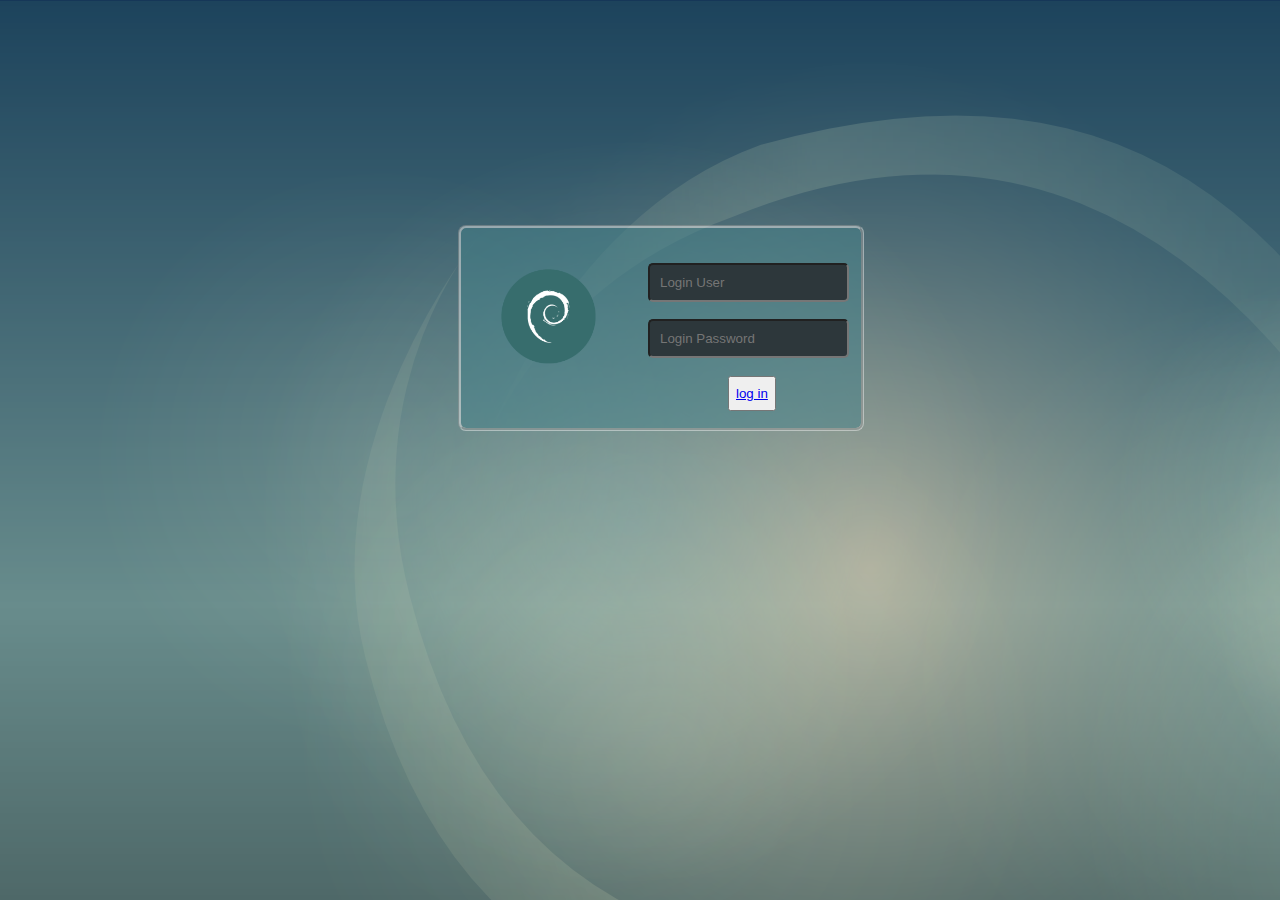
<file: index.html>
<!DOCTYPE html>
<html>
<head>
	<meta charset="utf-8">
	<link rel="stylesheet" type="text/css" href="assets/css/style.css">
	<title></title>
</head>
<body>
	<div class="login">
	</div>

	<div class="input">
		<input id="user" placeholder="Login User" type="text" required></input>
	</div>

	<div class="input">
		<input id="passwd" placeholder="Login Password" type="password" required></input>
	</div>

	<button>
		<a href="assets/direct/command.html">log in</a>
	</button>

	<img src="assets/image/logo1.png"></img>

</body>
<style type="text/css">
		body {
		display: flex;
		align-items: center;
		background: #fff url(assets/image/bg.png);
	}
	</style>
</html>
</file>
<file: assets/css/style.css>
img {
	position: absolute;
	margin: 620px 50px 10px 450px;
	padding: 5px 0px 0px 40px;
	height: 100px;
}

.login {
	background: #45828a;
	opacity: 50%;
	position: absolute;
	border-style: groove;
	border-radius: 8px;
	color: white;
	margin: 650px 50px 10px 450px;
	padding: 100px 200px 100px 200px;
}

input {
	position: absolute;
	color: darkgrey;
	background: #2d373b;
	padding: 10px;
	border-radius: 5px;
	margin: -50px 0px 100px 150px ;
}

.input {
	color: darkgrey;
	position: absolute;
	margin: 620px 0px 10px 490px;
	background: #2d373b;
	border-radius: 5px;
}

#passwd {
	color: darkgrey;
	position: absolute;
	margin: 6px 50px 10px 150px;
	background: #2d373b;
	border-radius: 5px;
}

button {
	position: absolute;
	color: darkgrey;
	margin: 620px 0px -150px 720px;
	height: 35px;
}
</file>
